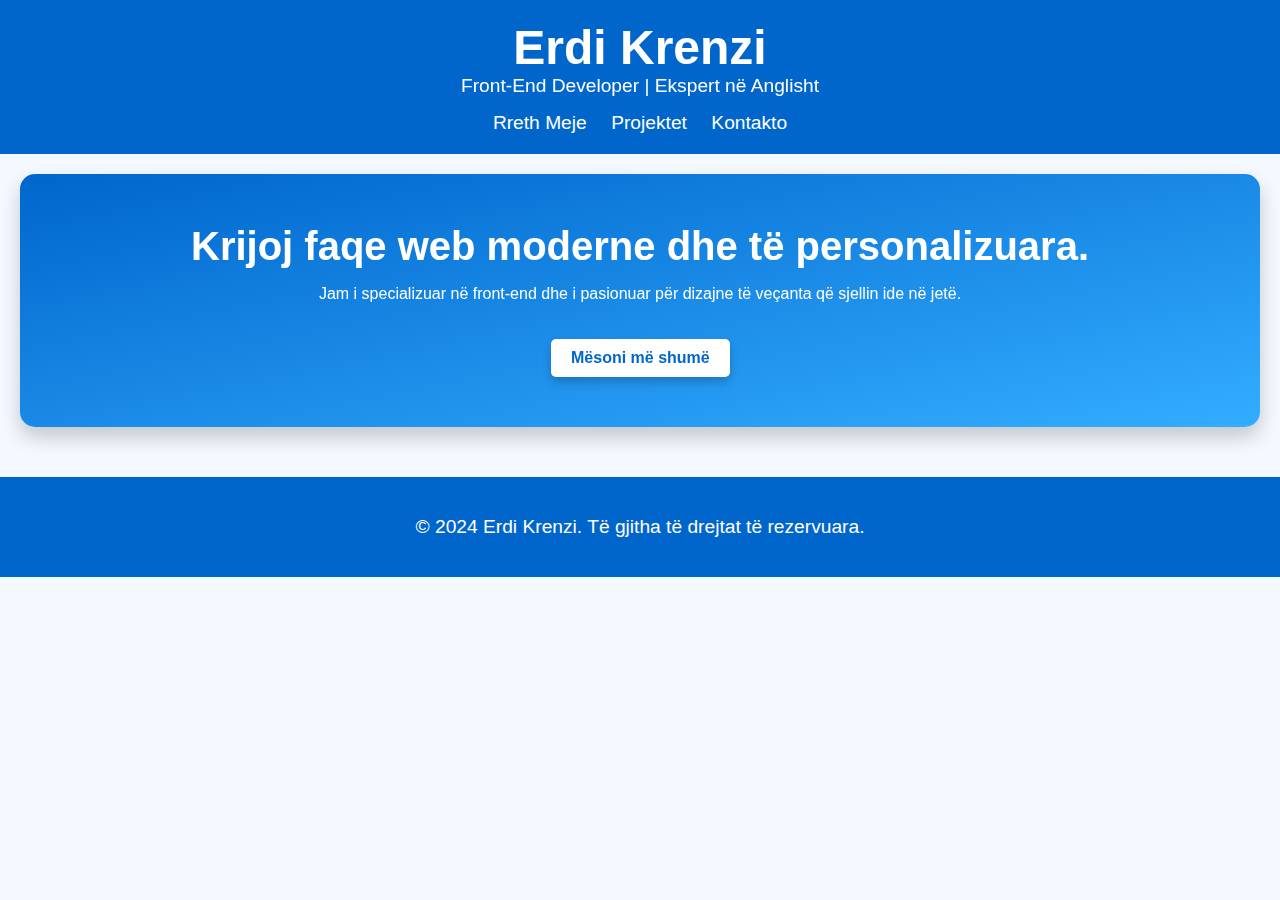
<file: index.html>
<!DOCTYPE html>
<html lang="sq">
<head>
    <meta charset="UTF-8">
    <meta name="viewport" content="width=device-width, initial-scale=1.0">
    <title>Erdi Krenzi - Portofoli</title>
    <link rel="stylesheet" href="style.css">
    <link rel="stylesheet" href="https://unpkg.com/aos@2.3.1/dist/aos.css">

<script src="https://unpkg.com/aos@2.3.1/dist/aos.js"></script>

</head>
<body>
    <header>
        <div class="container">
            <h1 data-aos="fade-down">Erdi Krenzi</h1>
            <p data-aos="fade-up">Front-End Developer | Ekspert në Anglisht</p>
            <nav>
                <ul>
                    <li><a href="about.html" data-aos="fade-right">Rreth Meje</a></li>
                    <li><a href="projects.html" data-aos="fade-right">Projektet</a></li>
                    <li><a href="contact.html" data-aos="fade-right">Kontakto</a></li>
                </ul>
            </nav>
        </div>
    </header>
    <main>
        <section class="hero">
            <div class="hero-text" data-aos="zoom-in">
                <h2>Krijoj faqe web moderne dhe të personalizuara.</h2>
                <p>Jam i specializuar në front-end dhe i pasionuar për dizajne të veçanta që sjellin ide në jetë.</p>
                <a href="about.html" class="btn" data-aos="flip-left">Mësoni më shumë</a>
            </div>
        </section>
    </main>
    <footer>
        <p>&copy; 2024 Erdi Krenzi. Të gjitha të drejtat të rezervuara.</p>
    </footer>
    <script src="https://unpkg.com/aos@2.3.1/dist/aos.js"></script>
    <script src="script.js"></script>
</body>
</html>
</file>
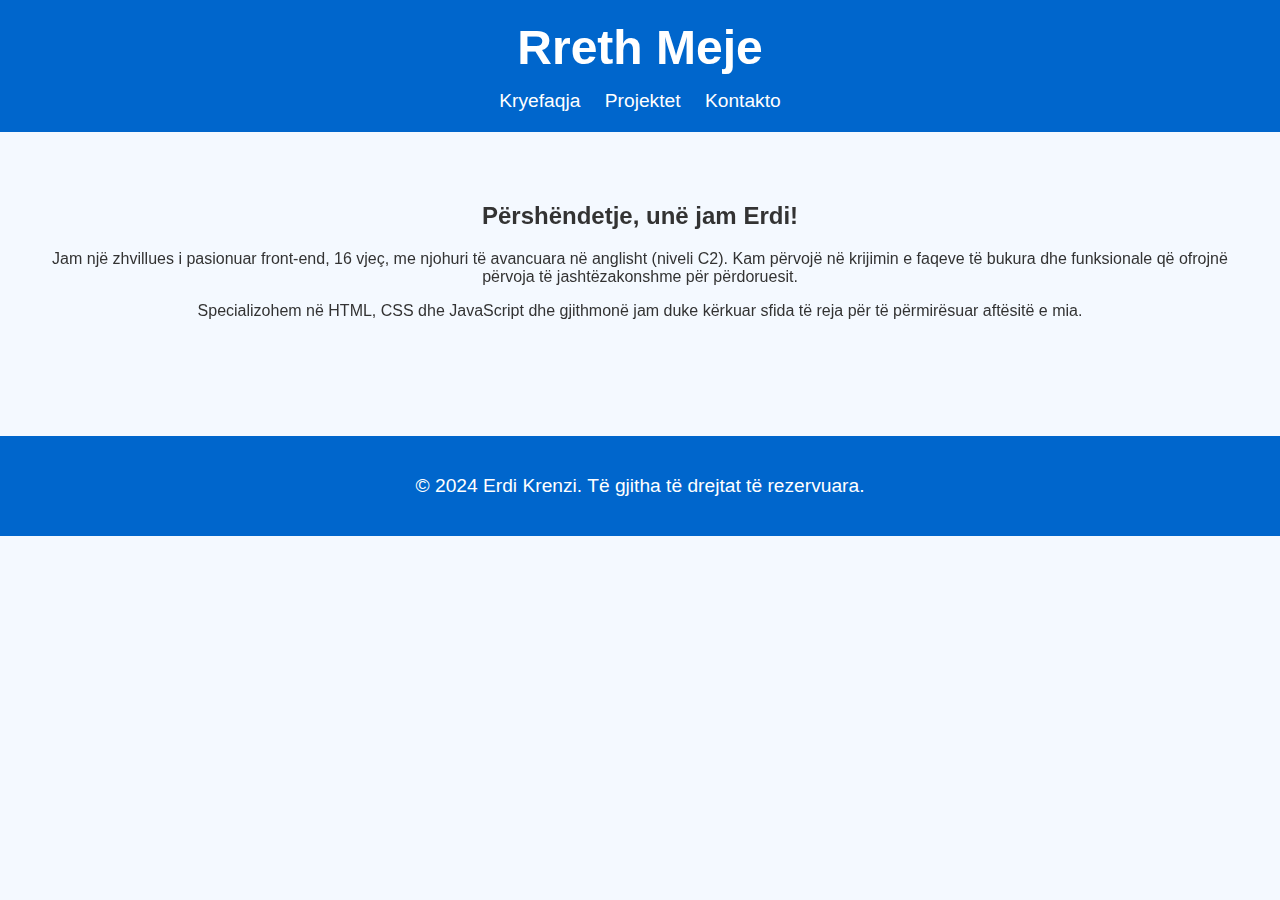
<file: about.html>
<!DOCTYPE html>
<html lang="sq">
<head>
    <meta charset="UTF-8">
    <meta name="viewport" content="width=device-width, initial-scale=1.0">
    <title>Rreth Meje - Erdi Krenzi</title>
    <link rel="stylesheet" href="style.css">
    <link rel="stylesheet" href="https://unpkg.com/aos@2.3.1/dist/aos.css">
</head>
<body>
    <header>
        <div class="container">
            <h1 data-aos="fade-down">Rreth Meje</h1>
            <nav>
                <ul>
                    <li><a href="index.html" data-aos="fade-left">Kryefaqja</a></li>
                    <li><a href="projects.html" data-aos="fade-left">Projektet</a></li>
                    <li><a href="contact.html" data-aos="fade-left">Kontakto</a></li>
                </ul>
            </nav>
        </div>
    </header>
    <main>
        <section class="about">
            <div class="container" data-aos="fade-up">
                <h2>Përshëndetje, unë jam Erdi!</h2>
                <p>Jam një zhvillues i pasionuar front-end, 16 vjeç, me njohuri të avancuara në anglisht (niveli C2). Kam përvojë në krijimin e faqeve të bukura dhe funksionale që ofrojnë përvoja të jashtëzakonshme për përdoruesit.</p>
                <p>Specializohem në HTML, CSS dhe JavaScript dhe gjithmonë jam duke kërkuar sfida të reja për të përmirësuar aftësitë e mia.</p>
            </div>
        </section>
    </main>
    <footer>
        <p>&copy; 2024 Erdi Krenzi. Të gjitha të drejtat të rezervuara.</p>
    </footer>
    <script src="https://unpkg.com/aos@2.3.1/dist/aos.js"></script>
    <script src="script.js"></script>
</body>
</html>
</file>
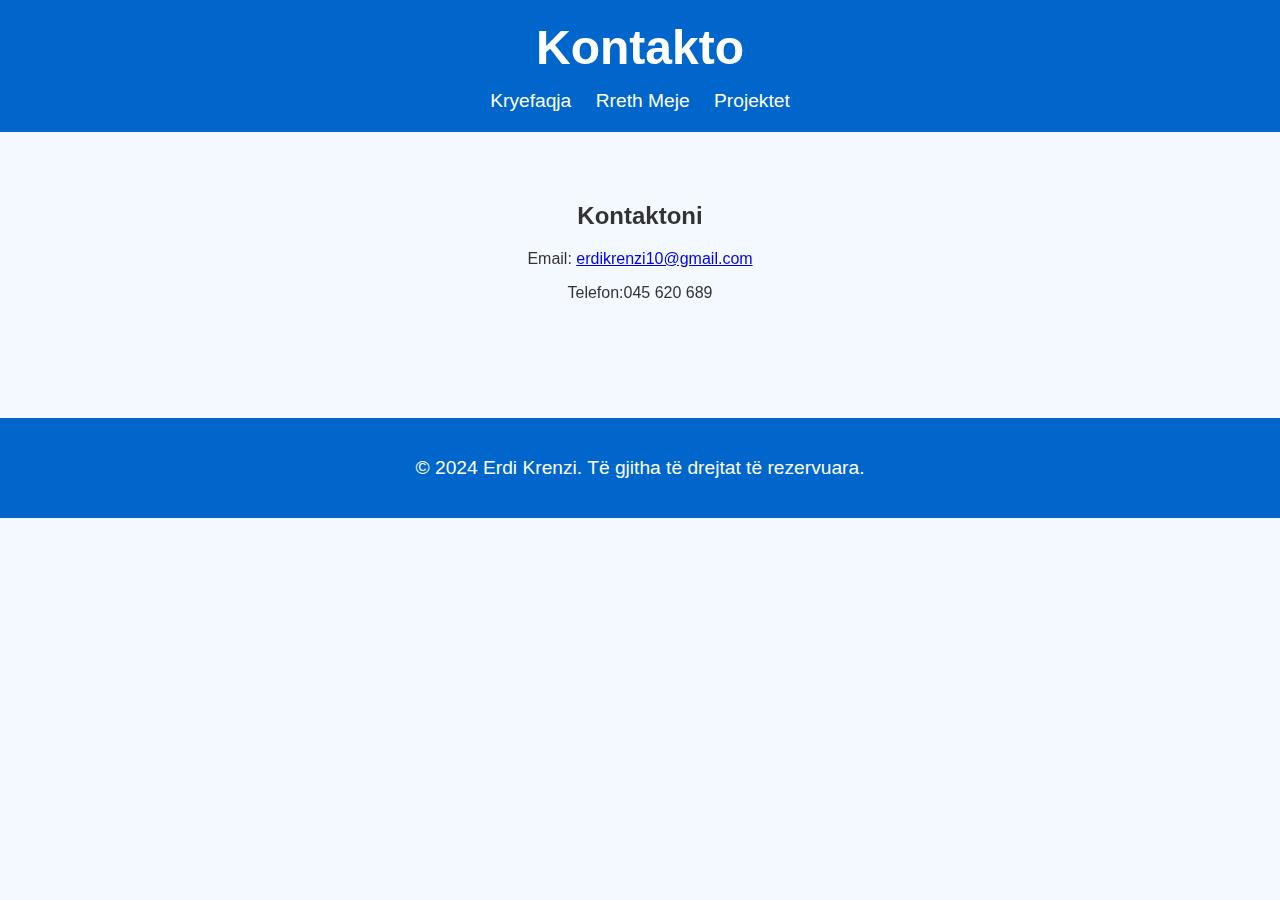
<file: contact.html>
<!DOCTYPE html>
<html lang="sq">
<head>
    <meta charset="UTF-8">
    <meta name="viewport" content="width=device-width, initial-scale=1.0">
    <title>Kontakto - Erdi Krenzi</title>
    <link rel="stylesheet" href="style.css">
    <link rel="stylesheet" href="https://unpkg.com/aos@2.3.1/dist/aos.css">
</head>
<body>
    <header>
        <div class="container">
            <h1 data-aos="fade-down">Kontakto</h1>
            <nav>
                <ul>
                    <li><a href="index.html" data-aos="fade-left">Kryefaqja</a></li>
                    <li><a href="about.html" data-aos="fade-left">Rreth Meje</a></li>
                    <li><a href="projects.html" data-aos="fade-left">Projektet</a></li>
                </ul>
            </nav>
        </div>
    </header>
    <main>
        <section class="contact">
            <div class="container" data-aos="fade-up">
                <h2>Kontaktoni</h2>
                <p>Email: <a href="mailto:erdikrenzi10@gmail.com">erdikrenzi10@gmail.com</a></p>
                <p>Telefon:045 620 689</p>
            </div>
        </section>
    </main>
    <footer>
        <p>&copy; 2024 Erdi Krenzi. Të gjitha të drejtat të rezervuara.</p>
    </footer>
    <script src="https://unpkg.com/aos@2.3.1/dist/aos.js"></script>
    <script src="script.js"></script>
</body>
</html>
</file>
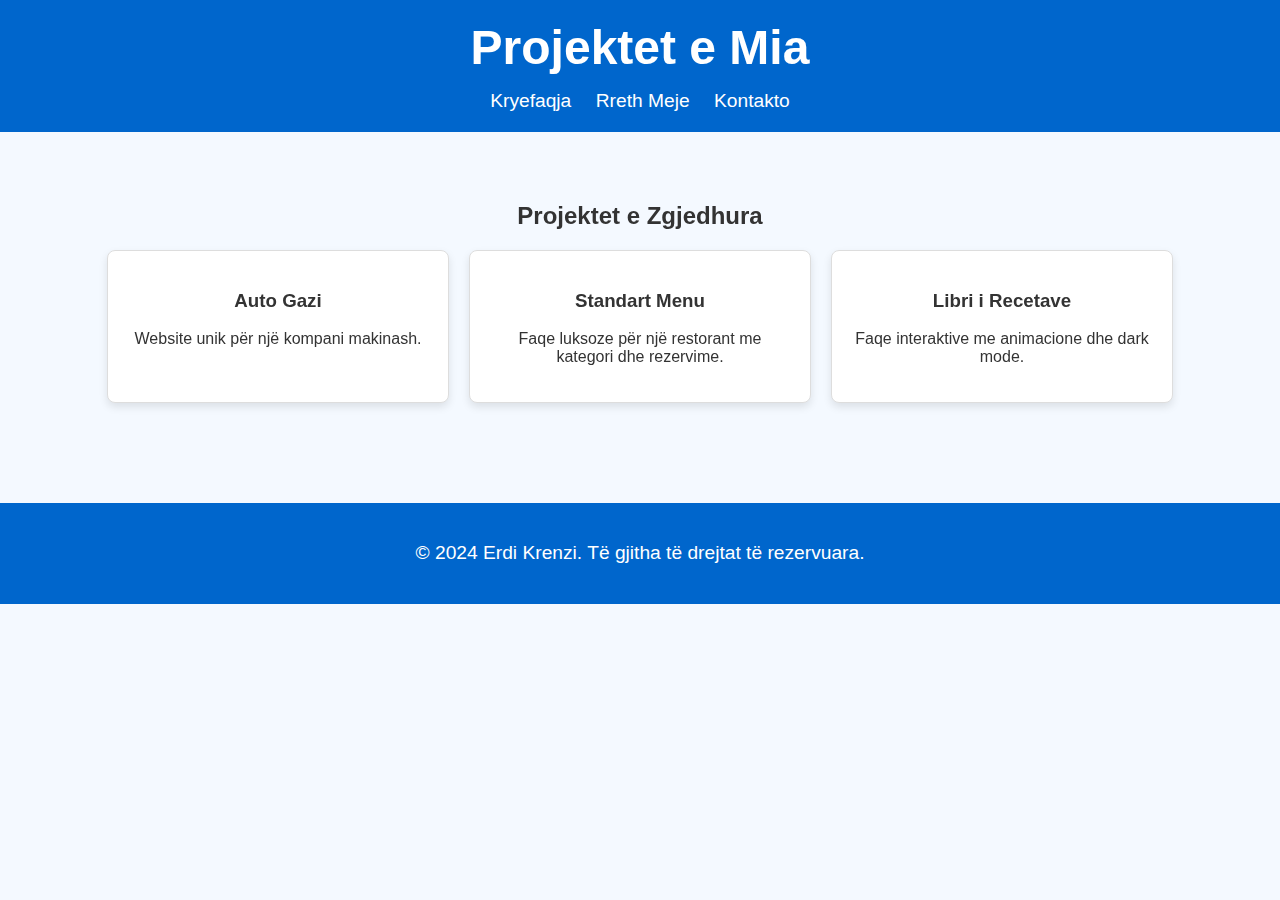
<file: projects.html>
<!DOCTYPE html>
<html lang="sq">
<head>
    <meta charset="UTF-8">
    <meta name="viewport" content="width=device-width, initial-scale=1.0">
    <title>Projektet - Erdi Krenzi</title>
    <link rel="stylesheet" href="style.css">
    <link rel="stylesheet" href="https://unpkg.com/aos@2.3.1/dist/aos.css">
</head>
<body>
    <header>
        <div class="container">
            <h1 data-aos="fade-down">Projektet e Mia</h1>
            <nav>
                <ul>
                    <li><a href="index.html" data-aos="fade-left">Kryefaqja</a></li>
                    <li><a href="about.html" data-aos="fade-left">Rreth Meje</a></li>
                    <li><a href="contact.html" data-aos="fade-left">Kontakto</a></li>
                </ul>
            </nav>
        </div>
    </header>
    <main>
        <section class="projects">
            <div class="container">
                <h2 data-aos="fade-up">Projektet e Zgjedhura</h2>
                <div class="project-grid" data-aos="fade-up">
                    <div class="project-card" data-aos="zoom-in">
                        <h3>Auto Gazi</h3>
                        <p>Website unik për një kompani makinash.</p>
                    </div>
                    <div class="project-card" data-aos="zoom-in">
                        <h3>Standart Menu</h3>
                        <p>Faqe luksoze për një restorant me kategori dhe rezervime.</p>
                    </div>
                    <div class="project-card" data-aos="zoom-in">
                        <h3>Libri i Recetave</h3>
                        <p>Faqe interaktive me animacione dhe dark mode.</p>
                    </div>
                </div>
            </div>
        </section>
    </main>
    <footer>
        <p>&copy; 2024 Erdi Krenzi. Të gjitha të drejtat të rezervuara.</p>
    </footer>
    <script src="https://unpkg.com/aos@2.3.1/dist/aos.js"></script>
    <script src="script.js"></script>
</body>
</html>
</file>
<file: style.css>
/* Animacionet bazë */
@keyframes slideIn {
    from {
        opacity: 0;
        transform: translateY(50px);
    }
    to {
        opacity: 1;
        transform: translateY(0);
    }
}

@keyframes zoomIn {
    from {
        opacity: 0;
        transform: scale(0.8);
    }
    to {
        opacity: 1;
        transform: scale(1);
    }
}

body {
    font-family: 'Arial', sans-serif;
    margin: 0;
    padding: 0;
    color: #333;
    background-color: #f4f9ff;
    animation: slideIn 1.5s ease-in-out;
}

header {
    background-color: #0066cc;
    color: white;
    padding: 20px 0;
    text-align: center;
    position: sticky;
    top: 0;
    z-index: 1000;
}

header h1 {
    font-size: 3rem;
    margin: 0;
    animation: fadeIn 2s ease-in;
}

header p {
    font-size: 1.2rem;
    margin: 0;
}

header nav ul {
    list-style: none;
    padding: 0;
    margin: 15px 0 0;
}

header nav ul li {
    display: inline-block;
    margin: 0 10px;
}

header nav ul li a {
    color: white;
    text-decoration: none;
    font-size: 1.2rem;
    transition: color 0.3s;
}

header nav ul li a:hover {
    color: #ffcc00;
}

.hero {
    background: linear-gradient(to bottom right, #0066cc, #33adff);
    color: white;
    text-align: center;
    padding: 50px 20px;
    border-radius: 15px;
    margin: 20px;
    box-shadow: 0 10px 20px rgba(0, 0, 0, 0.2);
    animation: zoomIn 1s ease-in-out;
}

.hero h2 {
    font-size: 2.5rem;
    margin: 0 0 10px;
}

.hero .btn {
    display: inline-block;
    margin-top: 20px;
    padding: 10px 20px;
    background-color: white;
    color: #0066cc;
    text-decoration: none;
    border-radius: 5px;
    font-weight: bold;
    box-shadow: 0 5px 10px rgba(0, 0, 0, 0.2);
    transition: background-color 0.3s, transform 0.3s;
}

.hero .btn:hover {
    background-color: #ffcc00;
    transform: scale(1.1);
}

.about, .projects, .contact {
    padding: 50px 20px;
    text-align: center;
    animation: fadeIn 1.5s ease-out;
}

.container {
    max-width: 1200px;
    margin: 0 auto;
}

.project-grid {
    display: flex;
    flex-wrap: wrap;
    gap: 20px;
    justify-content: center;
    animation: slideIn 1.5s ease-out;
}

.project-card {
    background-color: white;
    border: 1px solid #ddd;
    border-radius: 8px;
    padding: 20px;
    width: 300px;
    box-shadow: 0 4px 8px rgba(0, 0, 0, 0.1);
    transition: transform 0.3s, box-shadow 0.3s;
    animation: zoomIn 1s ease-in-out;
}

.project-card:hover {
    transform: translateY(-10px) scale(1.05);
    box-shadow: 0 8px 16px rgba(0, 0, 0, 0.2);
}

footer {
    text-align: center;
    background-color: #0066cc;
    color: white;
    padding: 20px;
    font-size: 1.2rem;
    margin-top: 50px;
}
</file>
